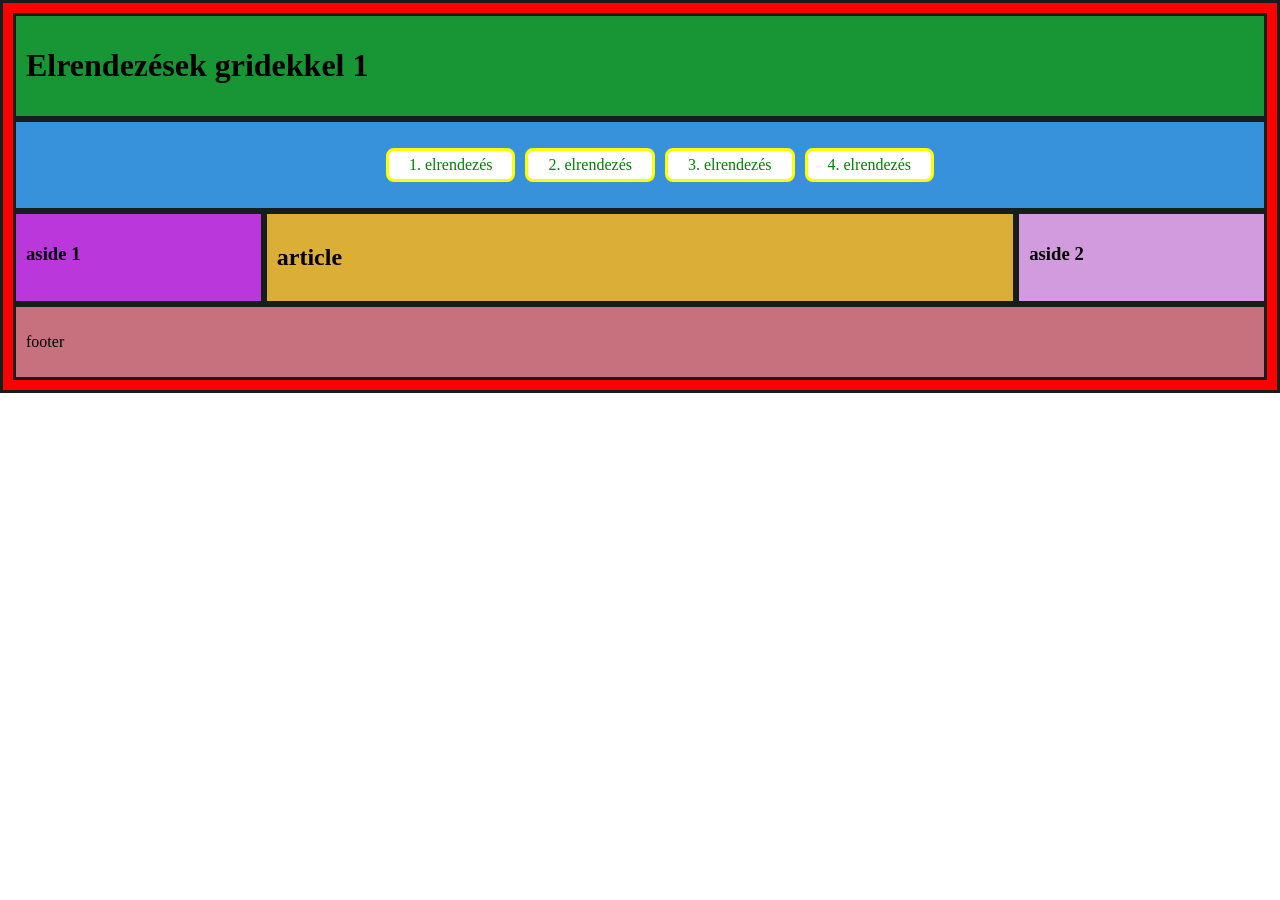
<file: index.html>
<!doctype html>
<html lang="en">
  <head>
    <meta charset="UTF-8" />
    <meta name="viewport" content="width=device-width, initial-scale=1.0" />
    <title>Tóth Dominik</title>
    <link rel="stylesheet" href="formazas.css">
    <link rel="stylesheet" href="index.css" />
  </head>
  <body>
    <main>
      <header>
        <h1>Elrendezések gridekkel 1</h1>
      </header>
      <nav>
        <ul>
          <li><a href="index.html">1. elrendezés</a></li>
          <li><a href="grid2.html">2. elrendezés</a></li>
          <li><a href="grid3.html">3. elrendezés</a></li>
          <li><a href="grid4.html">4. elrendezés</a></li>
        </ul>
      </nav>
      <article>
        <h2>article</h2>
      </article>
      <aside class="egyik"><h3>aside 1</h3></aside>
      <aside class="masik"><h3>aside 2</h3></aside>
      <footer><p>footer</p></footer>
    </main>
  </body>
</html>
</file>
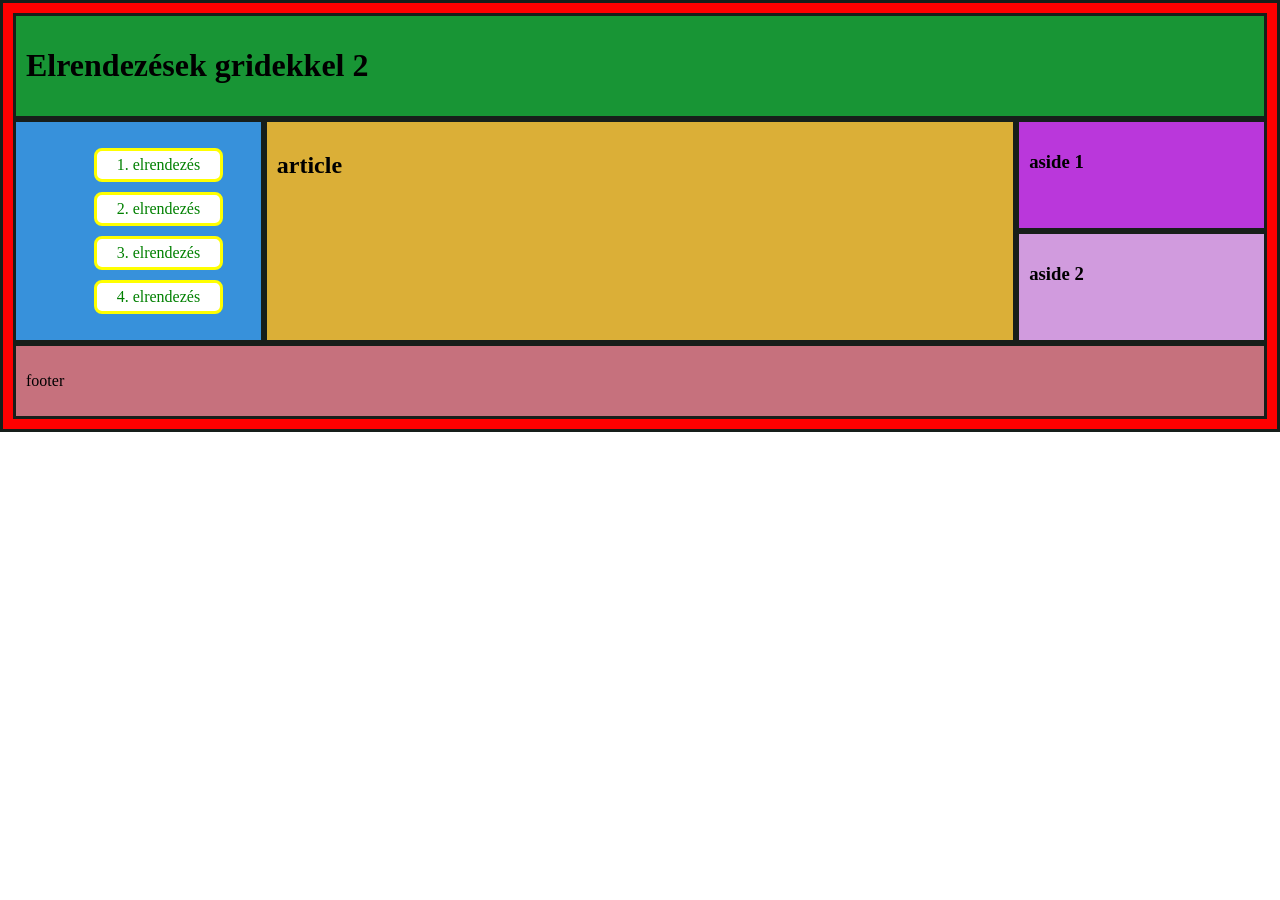
<file: grid2.html>
<!doctype html>
<html lang="en">
  <head>
    <meta charset="UTF-8" />
    <meta name="viewport" content="width=device-width, initial-scale=1.0" />
    <title>Tóth Dominik</title>
    <link rel="stylesheet" href="formazas.css">
    <link rel="stylesheet" href="grid2.css" />
  </head>
  <body>
    <main>
      <header>
        <h1>Elrendezések gridekkel 2</h1>
      </header>
      <nav>
        <ul>
          <li><a href="index.html">1. elrendezés</a></li>
          <li><a href="grid2.html">2. elrendezés</a></li>
          <li><a href="grid3.html">3. elrendezés</a></li>
          <li><a href="grid4.html">4. elrendezés</a></li>
        </ul>
      </nav>
      <article>
        <h2>article</h2>
      </article>
      <aside class="egyik"><h3>aside 1</h3></aside>
      <aside class="masik"><h3>aside 2</h3></aside>
      <footer><p>footer</p></footer>
    </main>
  </body>
</html>
</file>
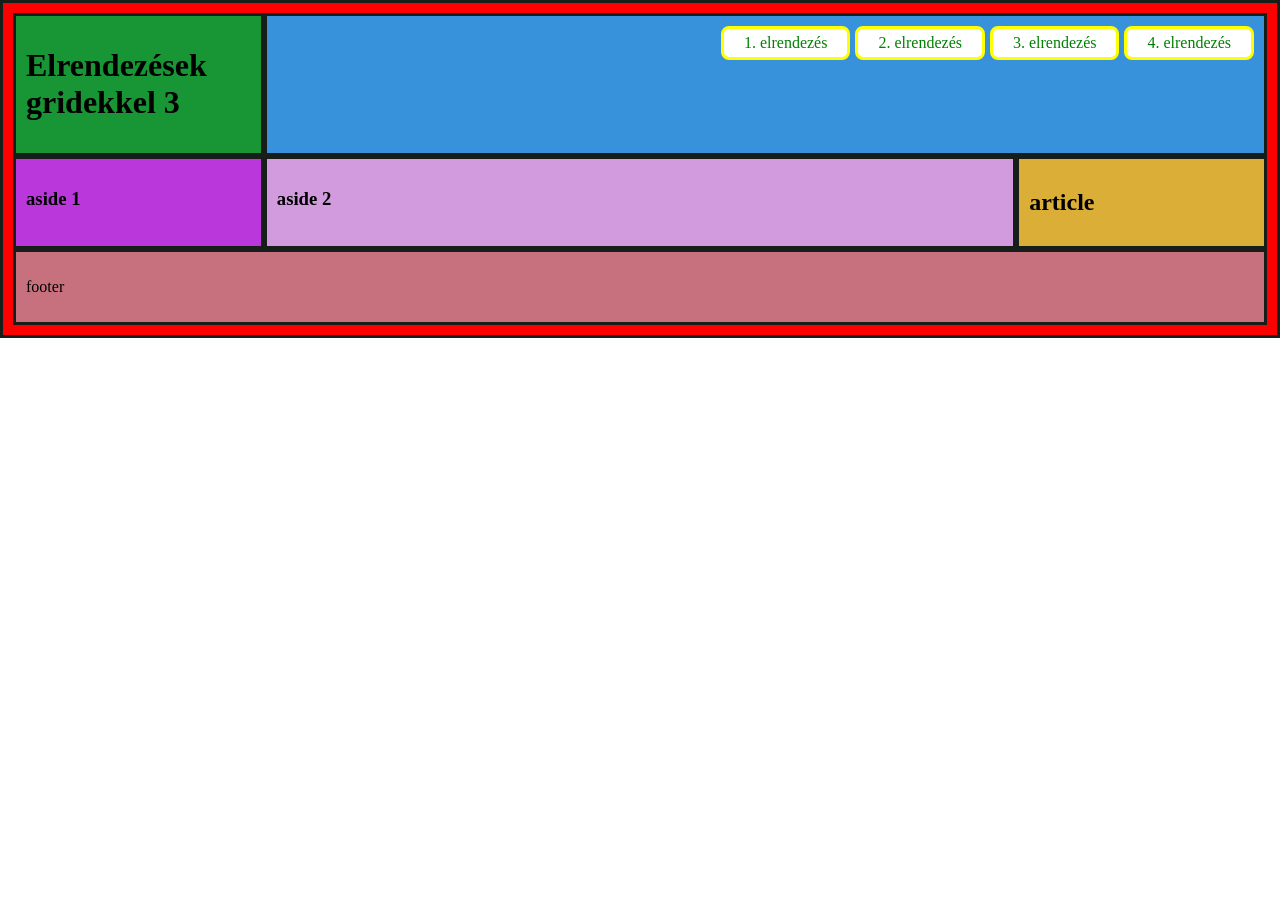
<file: grid3.html>
<!doctype html>
<html lang="en">
  <head>
    <meta charset="UTF-8" />
    <meta name="viewport" content="width=device-width, initial-scale=1.0" />
    <title>Tóth Dominik</title>
    <link rel="stylesheet" href="formazas.css">
    <link rel="stylesheet" href="grid3.css" />
  </head>
  <body>
    <main>
      <header>
        <h1>Elrendezések gridekkel 3</h1>
      </header>
      <nav>
        <ul>
          <li><a href="index.html">1. elrendezés</a></li>
          <li><a href="grid2.html">2. elrendezés</a></li>
          <li><a href="grid3.html">3. elrendezés</a></li>
          <li><a href="grid4.html">4. elrendezés</a></li>
        </ul>
      </nav>
      <article>
        <h2>article</h2>
      </article>
      <aside class="egyik"><h3>aside 1</h3></aside>
      <aside class="masik"><h3>aside 2</h3></aside>
      <footer><p>footer</p></footer>
    </main>
  </body>
</html>
</file>
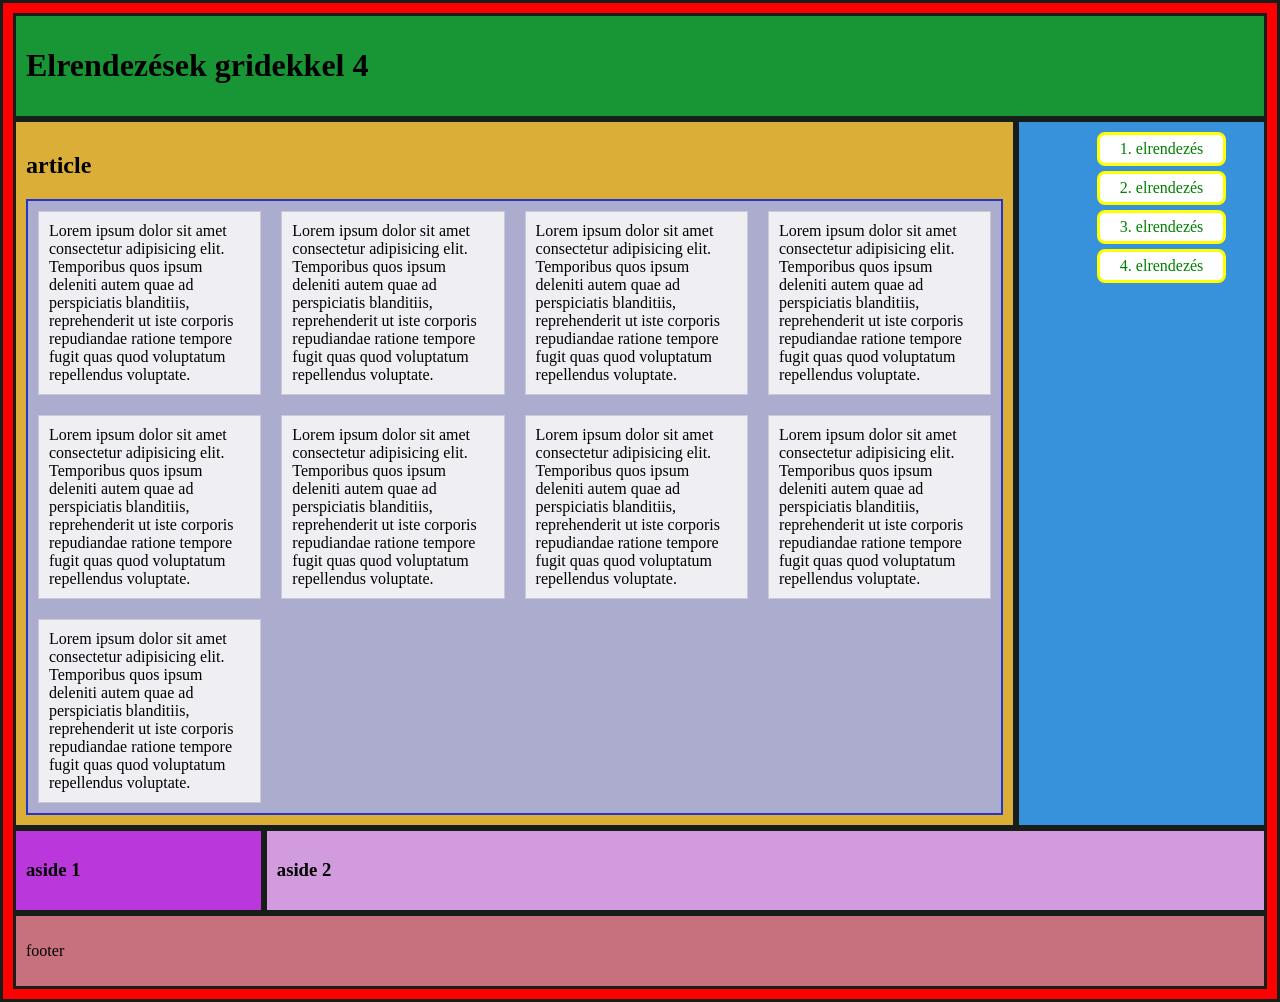
<file: grid4.html>
<!doctype html>
<html lang="en">
  <head>
    <meta charset="UTF-8" />
    <meta name="viewport" content="width=device-width, initial-scale=1.0" />
    <title>Tóth Dominik</title>
    <link rel="stylesheet" href="formazas.css" />
    <link rel="stylesheet" href="grid4.css" />
  </head>
  <body>
    <main>
      <header>
        <h1>Elrendezések gridekkel 4</h1>
      </header>
      <nav>
        <ul>
          <li><a href="index.html">1. elrendezés</a></li>
          <li><a href="grid2.html">2. elrendezés</a></li>
          <li><a href="grid3.html">3. elrendezés</a></li>
          <li><a href="grid4.html">4. elrendezés</a></li>
        </ul>
      </nav>
      <article>
        <h2>article</h2>
        <section>
          <div>
            Lorem ipsum dolor sit amet consectetur adipisicing elit. Temporibus
            quos ipsum deleniti autem quae ad perspiciatis blanditiis,
            reprehenderit ut iste corporis repudiandae ratione tempore fugit
            quas quod voluptatum repellendus voluptate.
          </div>
          <div>
            Lorem ipsum dolor sit amet consectetur adipisicing elit. Temporibus
            quos ipsum deleniti autem quae ad perspiciatis blanditiis,
            reprehenderit ut iste corporis repudiandae ratione tempore fugit
            quas quod voluptatum repellendus voluptate.
          </div>
          <div>
            Lorem ipsum dolor sit amet consectetur adipisicing elit. Temporibus
            quos ipsum deleniti autem quae ad perspiciatis blanditiis,
            reprehenderit ut iste corporis repudiandae ratione tempore fugit
            quas quod voluptatum repellendus voluptate.
          </div>
          <div>
            Lorem ipsum dolor sit amet consectetur adipisicing elit. Temporibus
            quos ipsum deleniti autem quae ad perspiciatis blanditiis,
            reprehenderit ut iste corporis repudiandae ratione tempore fugit
            quas quod voluptatum repellendus voluptate.
          </div>
          <div>
            Lorem ipsum dolor sit amet consectetur adipisicing elit. Temporibus
            quos ipsum deleniti autem quae ad perspiciatis blanditiis,
            reprehenderit ut iste corporis repudiandae ratione tempore fugit
            quas quod voluptatum repellendus voluptate.
          </div>
          <div>
            Lorem ipsum dolor sit amet consectetur adipisicing elit. Temporibus
            quos ipsum deleniti autem quae ad perspiciatis blanditiis,
            reprehenderit ut iste corporis repudiandae ratione tempore fugit
            quas quod voluptatum repellendus voluptate.
          </div>
          <div>
            Lorem ipsum dolor sit amet consectetur adipisicing elit. Temporibus
            quos ipsum deleniti autem quae ad perspiciatis blanditiis,
            reprehenderit ut iste corporis repudiandae ratione tempore fugit
            quas quod voluptatum repellendus voluptate.
          </div>
          <div>
            Lorem ipsum dolor sit amet consectetur adipisicing elit. Temporibus
            quos ipsum deleniti autem quae ad perspiciatis blanditiis,
            reprehenderit ut iste corporis repudiandae ratione tempore fugit
            quas quod voluptatum repellendus voluptate.
          </div>
          <div>
            Lorem ipsum dolor sit amet consectetur adipisicing elit. Temporibus
            quos ipsum deleniti autem quae ad perspiciatis blanditiis,
            reprehenderit ut iste corporis repudiandae ratione tempore fugit
            quas quod voluptatum repellendus voluptate.
          </div>
        </section>
      </article>
      <aside class="egyik"><h3>aside 1</h3></aside>
      <aside class="masik"><h3>aside 2</h3></aside>
      <footer><p>footer</p></footer>
    </main>
  </body>
</html>
</file>
<file: formazas.css>
* {
  box-sizing: border-box;
}
header,
nav,
main,
article,
aside,
footer {
  padding: 10px;
  border: 3px solid rgb(23, 30, 26);
}
main{
    background-color: red;
}
header {
  background-color: rgb(24, 149, 53);
}

article {
  background-color: rgb(219, 175, 55);
}
nav{
    background-color: rgb(55, 145, 219);
}

aside.egyik{
    background-color: rgb(186, 55, 219); 
}
aside.masik{
    background-color: rgb(209, 155, 222); 
}
footer{
      background-color: rgb(198, 113, 125); 
}
div {
  padding: 10px;
  border: 1px solid rgb(200, 202, 216);
  background-color: rgb(239, 239, 243);
}
section {
  padding: 10px;
  border: 2px solid rgb(35, 54, 200);
  background-color: rgb(172, 172, 206);
}
body {
  margin: auto;
  max-width: 1300px;
}
</file>
<file: index.css>
main {
  display: grid;
  grid-template-columns: 1fr 3fr 1fr;
  grid-template-areas:
    "h h h"
    "nav nav nav"
    "left article right"
    "feet feet feet";
}

header {
  grid-area: h;
}

nav {
  grid-area: nav;
}

.egyik {
  grid-area: left;
}

article {
  grid-area: article;
}

.masik {
  grid-area: right;
}

footer {
  grid-area: feet;
}

nav ul {
  display: grid;
  grid-template-columns: repeat(4, auto);
  justify-content: center;
  gap: 10px;
}

ul {
  list-style-type: none;
  text-decoration: none;
}
nav a {
  border: solid yellow;
  border-radius: 8px;
  background-color: white;
  color: green;
  padding: 5px 20px;
  text-align: center;
  text-decoration: none;
  display: inline-block;
  margin: auto;
  cursor: pointer;
}


@media screen and (max-width: 600px) 
    {
        main {
  display: grid;
  grid-template-columns: 1fr;
  grid-template-areas:
    "h"
    "nav"
    "article"
    "left"
    "right"
    "feet";
}
    

    nav ul {
  display: grid;
  grid-template-columns: repeat(1, 1fr);
  justify-content: center;
  gap: 10px;
}

    }
</file>
<file: grid2.css>
main {
  display: grid;
  grid-template-columns: 1fr 3fr 1fr;
  grid-template-areas:
    "h h h"
    "nav article left"
    "nav article right"
    "feet feet feet";
}

header {
  grid-area: h;
}

nav {
  grid-area: nav;
}

.egyik {
  grid-area: left;
}

article {
  grid-area: article;
}

.masik {
  grid-area: right;
}

footer {
  grid-area: feet;
}

nav ul {
  display: grid;
  justify-content: center;
  gap: 10px;
}

ul {
  list-style-type: none;
  text-decoration: none;
}
nav a {
  border: solid yellow;
  border-radius: 8px;
  background-color: white;
  color: green;
  padding: 5px 20px;
  text-align: center;
  text-decoration: none;
  display: inline-block;
  margin: auto;
  cursor: pointer;
}


@media screen and (max-width: 600px) 
    {
        main {
  display: grid;
  grid-template-columns: 1fr;
  grid-template-areas:
    "h"
    "nav"
    "article"
    "left"
    "right"
    "feet";
}
    

    nav ul {
  display: grid;
  grid-template-columns: repeat(1, 1fr);
  justify-content: center;
  gap: 10px;
}

    }
</file>
<file: grid3.css>
main {
  display: grid;
  grid-template-columns: 1fr 3fr 1fr;
  grid-template-areas:
    "h nav nav "
    "left right  article"
    "feet feet feet";
}

header {
  grid-area: h;
}

nav {
  grid-area: nav;
}

.egyik {
  grid-area: left;
}

article {
  grid-area: article;
}

.masik {
  grid-area: right;
}

footer {
  grid-area: feet;
}

nav ul {
  display: grid;
  justify-content:right;
  grid-template-columns: repeat(4, auto);
  gap: 5px;
  margin: auto
}

ul {
  list-style-type: none;
  text-decoration: none;
}
nav a {
  border: solid yellow;
  border-radius: 8px;
  background-color: white;
  color: green;
  padding: 5px 20px;
  text-align: center;
  text-decoration: none;
  display: inline-block;
  margin: auto;
  cursor: pointer;
}


@media screen and (max-width: 600px) 
    {
        main {
  display: grid;
  grid-template-columns: 1fr;
  grid-template-areas:
    "h"
    "nav"
    "article"
    "left"
    "right"
    "feet";
}
    

    nav ul {
  display: grid;
  grid-template-columns: repeat(1, 1fr);
  justify-content: center;
  gap: 10px;
}

    }
</file>
<file: grid4.css>
main {
  display: grid;
  grid-template-columns: 1fr 3fr 1fr;
  grid-template-areas:
    "h h h"
    "article article nav"
    "left right right"
    "feet feet feet";
}

header {
  grid-area: h;
}

nav {
  grid-area: nav;
}

.egyik {
  grid-area: left;
}

article {
  grid-area: article;
}

.masik {
  grid-area: right;
}

footer {
  grid-area: feet;
}

nav ul {
  display: grid;
  justify-content:center;
  grid-template-columns: repeat(1, auto);
  gap: 5px;
  margin: auto
}

ul {
  list-style-type: none;
  text-decoration: none;
}
nav a {
  border: solid yellow;
  border-radius: 8px;
  background-color: white;
  color: green;
  padding: 5px 20px;
  text-align: center;
  text-decoration: none;
  display: inline-block;
  margin: auto;
  cursor: pointer;
}


section{
    display: grid;
    grid-template-columns: repeat(auto-fit, minmax(200px, 1fr));
    gap:20px;

}

@media screen and (max-width: 600px) 
    {
        main {
  display: grid;
  grid-template-columns: 1fr;
  grid-template-areas:
    "h"
    "nav"
    "article"
    "left"
    "right"
    "feet";
}
    

    nav ul {
  display: grid;
  grid-template-columns: repeat(1, 1fr);
  justify-content: center;
  gap: 10px;
}

    }
</file>
